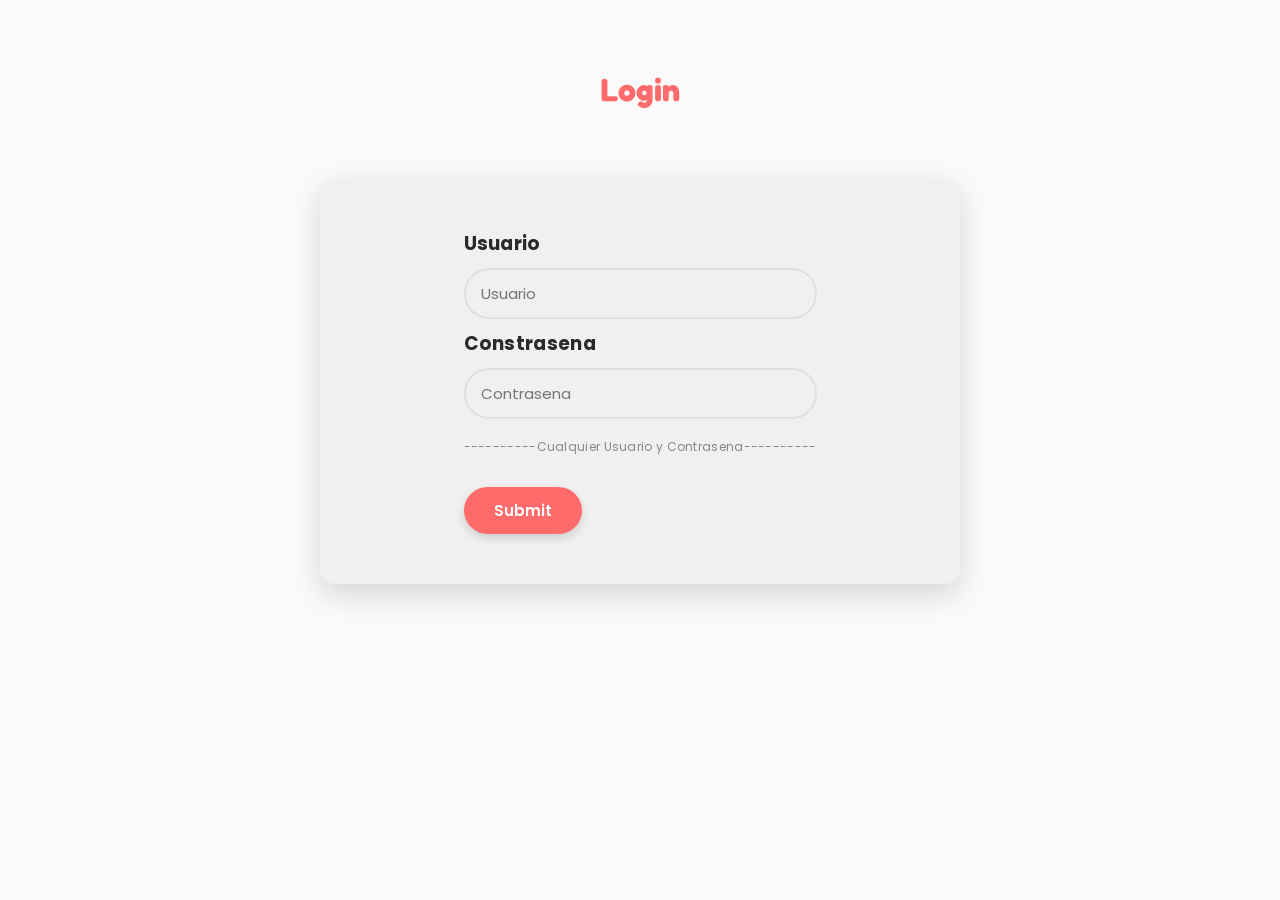
<file: index.html>
<!DOCTYPE html>
<html lang="es">

  <head>
    <meta charset="UTF-8">
    <title>Pokédex</title>
    <link href="https://fonts.googleapis.com/css2?family=Fredoka:wght@600;700&family=Poppins:wght@400;500;600&display=swap" rel="stylesheet">
    <link rel="stylesheet" href="styles.css">
  </head>

  <body>


    <h1 id="Loginh1">Login</h1>
    <div class="divLogin">
      <form>
        <h3>Usuario</h3>
        <input id="user" required placeholder="Usuario">
        <h3>Constrasena</h3>
        <input id="pass" required placeholder="Contrasena">
        <p>----------Cualquier Usuario y Contrasena----------</p>
        <button id="bs" type="submit">Submit</button>
      </form>
    </div>
    
    <script src="darkmode.js"></script>
    <script src="index.js"></script>
    </div>
  </body>
</html>
</file>
<file: styles.css>
/* 
LIGHT Y DARK MODE ===============================
*/

:root {
  --bg-color: #fafafa;
  --text-color: #2a2a2a;
  --primary-color: #FF6B6B;
  --secondary-color: #4A90E2;
  --card-bg: #f8f8f8;
  --border-color: #e0e0e0;
  --input-bg: #f0f0f0;
  --separator-bg: linear-gradient(135deg, #f8f8f8 0%, #f0f0f0 100%);
  --table-border: #d0d0d0;
  --modal-bg: #f8f8f8;
  --shadow-color: rgba(0, 0, 0, 0.15);
  --muted-text: #888;

  /* Nuevas variables para consistencia en darkmode */
  --overlay-bg: rgba(0, 0, 0, 0.5);
  --on-primary: #ffffff; /* texto sobre elementos primarios */
  --on-surface: #ffffff; /* texto sobre superficies oscuras (ajustable) */
  --focus-glow: rgba(255, 107, 107, 0.2); /* glow para focus */
}

.darkmode {
  --bg-color: #1a1a1a;
  --text-color: #e8e8e8;
  --primary-color: #FF6B6B;
  --secondary-color: #4A90E2;
  --card-bg: #2d2d2d;
  --border-color: #707070;
  --input-bg: #3a3a3a;
  --separator-bg: linear-gradient(135deg, #2d2d2d 0%, #242424 100%);
  --table-border: #808080;
  --modal-bg: #3a3a3a;
  --shadow-color: rgba(0, 0, 0, 0.4);
  --muted-text: #b8b8b8;

  /* Ajustes para dark mode */
  --overlay-bg: rgba(0, 0, 0, 0.7);
  --on-primary: #ffffff;
  --on-surface: #e8e8e8;
  --focus-glow: rgba(255, 107, 107, 0.12);
}


/* 
ESTILOS UNIVERSALES =================================
*/

/* Skeleton Loader */
.skeleton-card {
  background: #eee;
  border-radius: 8px;
  padding: 10px;
  margin: 10px;
  width: 150px;
  height: 200px;
  display: flex;
  flex-direction: column;
  gap: 10px;
}

.skeleton {
  background: linear-gradient(90deg, #eee 25%, #ddd 50%, #eee 75%);
  background-size: 200% 100%;
  animation: shimmer 1.5s infinite;
  border-radius: 4px;
}

.skeleton-text {
  height: 20px;
  width: 80%;
}

.skeleton-img {
  height: 100px;
  width: 100%;
}

@keyframes shimmer {
  0% { background-position: -200% 0; }
  100% { background-position: 200% 0; }
}



.logo {
  background-position: center;
  background-size: contain;
  width: 50px;
}

.topbar {
  background-color: var(--primary-color);
  color: var(--on-primary);
  padding: 12px 50px;
  display: flex;
  justify-content: space-between; /* logo a la izquierda, nav al centro */
  align-items: center;
  position: fixed;
  top: 0;
  left: 0;
  width: 100%;
  font-size: 18px;
  font-family: 'Fredoka', sans-serif;
  font-weight: 600;
  box-shadow: 0 4px 10px var(--shadow-color);
  z-index: 100;
}

.topbar > div:first-child {
  display: flex;
  align-items: center;
  gap: 10px;
}

.user {
  color: var(--on-primary);
  font-size: 14px;
  font-family: 'Poppins', sans-serif;
}

.nav {
  display: flex;
  align-items: center;
  justify-content: right;
  gap: 20px; /* espacio entre botón y links */
  flex: 1;   /* ocupa espacio para centrarse */
}

.topbar a {
  color: var(--on-primary);
  text-decoration: none;
  margin: 0 10px;
}

.topbar a:hover {
  text-decoration: underline;
}



#theme-switch {
  cursor: pointer;
  padding: 20px;
  border-radius: 50%;
  background-color: #ff5353; /* fondo diferente */
  display:inline-flex;
  position: relative;
  transition: all 0.3s ease;
  box-shadow: 0 2px 6px var(--shadow-color);
}

#theme-switch:hover {
  background-color: #ff3939; /* cambia al color primario */
  transform: scale(1.1); /* efecto de zoom */
  box-shadow: 0 4px 12px var(--shadow-color);
}

#theme-switch svg {
  width: 24px;
  height: 24px;
  position: absolute;
  top: 50%;
  left: 50%;
  transform: translate(-50%, -50%);
  transition: opacity 0.3s ease;
  fill: var(--on-primary); /* asegura contraste en ambos modos */
}


/* SVG Sol - Visible en light mode */
#theme-switch .svg-dark {
  opacity: 1;
  z-index: 2;
}

#theme-switch .svg-light {
  opacity: 0;
  z-index: 1;
}

/* En dark mode, oculta el sol y muestra la luna */
.darkmode #theme-switch .svg-dark {
  opacity: 0;
}

.darkmode #theme-switch .svg-light {
  opacity: 1;
}

#toph1 {
  padding-top: 30px;
  text-align: center;
  font-size: 36px;
  font-family: 'Fredoka', sans-serif;
  font-weight: 700;
  letter-spacing: 1px;
  color: var(--text-color);
  width: 100%;
}

#topDiv {
  padding-top: 80px;
}

/* ====================================================
ESTILOS PARA INDEX
========================================================== */

#Loginh1 {
  color: var(--primary-color);
  font-size: 32px;
  margin-bottom: 20px;
  font-family: 'Fredoka', sans-serif;
  font-weight: 700;
}

.divLogin {
  margin: 50px;
  display: flex;
  flex-direction: column;
  align-items: center;
  justify-content: center;
  background-color: var(--input-bg);
  border-radius: 15px;
  padding: 50px;
  box-shadow: 0 10px 30px var(--shadow-color);
  width: 50%;
}

.divLogin p {
  color: var(--muted-text);
  font-size: 12px;
  margin-bottom: 30px;
  font-family: 'Poppins', sans-serif;
}

.divLogin input {
  width: 100%;
  padding: 12px 15px;
  margin: 10px 0;
  border: 2px solid var(--border-color);
  border-radius: 25px;
  font-size: 15px;
  font-family: 'Poppins', sans-serif;
  background-color: var(--input-bg);
  color: var(--text-color);
}



/* ===================================================
ESTILOS PARA EQUIPO
===================================================== */

.team-grid {
  display: grid;
  grid-template-columns: repeat(auto-fit, minmax(180px, 1fr));
  gap: 20px;
  width: 90%;
  max-width: 1200px;
  margin: 30px auto;
}

.team-slot {
  background-color: var(--card-bg);
  border: 2px solid var(--border-color);
  border-radius: 10px;
  padding: 15px;
  text-align: center;
  transition: all 0.3s ease;
}

.team-slot:hover {
  transform: translateY(-5px);
  box-shadow: 0 8px 20px var(--shadow-color);
  border-color: var(--primary-color);
}

.team-slot img {
  width: 120px;
  height: 120px;
  object-fit: contain;
}

.team-slot.empty-slot {
  display: flex;
  align-items: center;
  justify-content: center;
  min-height: 200px;
  opacity: 0.5;
  border-style: dashed;
}

.pokemon-name {
  margin: 10px 0;
  font-weight: 600;
  color: var(--primary-color);
}

.button-group {
  display: flex;
  gap: 8px;
  margin-top: 10px;
  flex-wrap: wrap;
}

.button-group button {
  flex: 1;
  padding: 8px 10px;
  font-size: 12px;
  min-width: 70px;
}

.remove-btn {
  background-color: #FF6B6B;
  opacity: 0.8;
}

.remove-btn:hover {
  opacity: 1;
}

#searchSection {
  width: 90%;
  max-width: 1200px;
  margin: 40px auto;
  padding: 20px;
  background-color: var(--card-bg);
  border-radius: 10px;
}

#searchSection h2 {
  margin-bottom: 15px;
  color: var(--primary-color);
}

#searchInput {
  width: 100%;
  padding: 12px 15px;
  margin-bottom: 20px;
  border: 2px solid var(--secondary-color);
  border-radius: 25px;
  font-size: 15px;
  font-family: 'Poppins', sans-serif;
  background-color: var(--input-bg);
  color: var(--text-color);
}

#searchInput:focus {
  outline: none;
  border-color: var(--primary-color);
  box-shadow: 0 0 10px var(--focus-glow);
}

.search-results {
  display: grid;
  grid-template-columns: repeat(auto-fill, minmax(150px, 1fr));
  gap: 15px;
}

.search-result {
  background-color: var(--input-bg);
  border: 1px solid var(--border-color);
  border-radius: 10px;
  padding: 10px;
  text-align: center;
  transition: all 0.3s ease;
  cursor: pointer;
}

.search-result:hover {
  transform: translateY(-3px);
  box-shadow: 0 5px 15px var(--shadow-color);
  border-color: var(--primary-color);
}

.search-result img {
  width: 100px;
  height: 100px;
  object-fit: contain;
}

.result-info p {
  margin: 8px 0;
  font-weight: 600;
}

.result-info button {
  width: 100%;
  padding: 8px;
  font-size: 13px;
  margin-top: 8px;
}

/* Estilos para search-result-card en equipo */
#searchResults {
  display: flex;
  justify-content: center;
  width: 100%;
  margin-top: 20px;
}

.search-result-card {
  background-color: var(--card-bg);
  border: 2px solid var(--border-color);
  border-radius: 10px;
  padding: 20px;
  max-width: 250px;
  width: 100%;
  text-align: center;
  transition: all 0.3s ease;
  box-shadow: 0 4px 10px var(--shadow-color);
}

.search-result-card:hover {
  transform: translateY(-5px);
  border-color: var(--primary-color);
  box-shadow: 0 8px 20px var(--shadow-color);
}

.search-result-card img {
  width: 130px;
  height: 130px;
  object-fit: contain;
  margin-bottom: 10px;
}

.result-name h3 {
  margin: 10px 0;
  color: var(--primary-color);
}

.result-name p {
  color: var(--muted-text);
  font-size: 12px;
}

.result-types {
  margin: 15px 0;
  display: flex;
  flex-wrap: wrap;
  gap: 8px;
  justify-content: center;
}

.search-result-card button {
  width: 100%;
  padding: 12px;
  margin-top: 15px;
}

.Tipos {
  color: var(--text-color);
}

.Cimg {
  max-width: 100%;
  height: auto;
}

/* Filtros para Catálogo */
#filterContainer {
  display: flex;
  gap: 20px;
  width: 90%;
  max-width: 1400px;
  margin: 20px auto;
  padding: 15px;
  background-color: var(--card-bg);
  border-radius: 10px;
  flex-wrap: wrap;
  align-items: center;
}

#catalogSearch {
  display: flex;
  align-items: center;
  gap: 10px;
}

#catalogSearch input {
  padding: 10px 15px;
  border: 2px solid var(--secondary-color);
  border-radius: 25px;
  background-color: var(--input-bg);
  color: var(--text-color);
  font-family: 'Poppins', sans-serif;
  font-size: 14px;
  width: 250px;
  transition: all 0.3s ease;
}

#catalogSearch input:focus {
  outline: none;
  border-color: var(--primary-color);
  box-shadow: 0 0 10px var(--focus-glow);
}

.filter-group {
  display: flex;
  align-items: center;
  gap: 10px;
}

.filter-group label {
  font-weight: 600;
  color: var(--text-color);
}

.filter-group select {
  padding: 10px 15px;
  border: 2px solid var(--border-color);
  border-radius: 5px;
  background-color: var(--input-bg);
  color: var(--text-color);
  font-family: 'Poppins', sans-serif;
  cursor: pointer;
  transition: all 0.3s ease;
}

.filter-group select:focus {
  outline: none;
  border-color: var(--primary-color);
  box-shadow: 0 0 10px var(--focus-glow);
}

/* ===================================================
ESTILOS PARA ITEMS/MOVIMIENTOS
===================================================== */

#itemsSearch {
  width: 90%;
  max-width: 600px;
  margin: 30px auto;
}

#searchMove {
  width: 100%;
  padding: 12px 15px;
  border: 2px solid var(--secondary-color);
  border-radius: 25px;
  font-size: 15px;
  font-family: 'Poppins', sans-serif;
  background-color: var(--input-bg);
  color: var(--text-color);
}

#searchMove:focus {
  outline: none;
  border-color: var(--primary-color);
  box-shadow: 0 0 10px var(--focus-glow);
}

#itemsContainer {
  display: grid;
  grid-template-columns: repeat(auto-fit, minmax(200px, 1fr));
  gap: 20px;
  width: 90%;
  max-width: 1200px;
  margin: 30px auto;
}

.move-card {
  background-color: var(--card-bg);
  border: 2px solid var(--border-color);
  border-radius: 10px;
  padding: 15px;
  text-align: center;
  transition: all 0.3s ease;
}

.move-card:hover {
  transform: translateY(-5px);
  box-shadow: 0 8px 20px var(--shadow-color);
  border-color: var(--primary-color);
}

.move-card h3 {
  font-size: 18px;
  margin-bottom: 10px;
  color: var(--primary-color);
  text-transform: capitalize;
}

.move-card .Cspan {
  display: inline-block;
  margin-bottom: 10px;
}

.move-info {
  margin: 15px 0;
  font-size: 13px;
}

.move-info p {
  margin: 5px 0;
}

.move-card button {
  width: 100%;
  padding: 10px;
  margin-top: 15px;
}

.sentinel {
  height: 10px;
  background-color: transparent;
}

.pokemon-list-small {
  display: grid;
  grid-template-columns: repeat(auto-fill, minmax(80px, 1fr));
  gap: 10px;
  margin-top: 15px;
}

.poke-item-small {
  background-color: var(--input-bg);
  border: 1px solid var(--border-color);
  border-radius: 8px;
  padding: 8px;
  text-align: center;
}

.poke-item-small img {
  width: 60px;
  height: 60px;
  object-fit: contain;
}

.poke-item-small p {
  margin: 5px 0;
  font-size: 11px;
  font-weight: 600;
}

.Cspan {
  display: inline-block;
  margin: 5px 5px;
  padding: 5px 10px;
  background-color: var(--input-bg);
  border-radius: 5px;
  margin-bottom: 12px;
  color: var(--text-color);
  font-weight: 600;
  text-transform: capitalize;
}

/* Colores por tipo de pokémon */
.type-normal { background-color: #A8A878 !important; color: white !important; }
.type-fire { background-color: #F08030 !important; color: white !important; }
.type-water { background-color: #6890F0 !important; color: white !important; }
.type-grass { background-color: #78C850 !important; color: white !important; }
.type-electric { background-color: #F8D030 !important; color: #333 !important; }
.type-ice { background-color: #98D8D8 !important; color: #333 !important; }
.type-fighting { background-color: #C03028 !important; color: white !important; }
.type-poison { background-color: #A040A0 !important; color: white !important; }
.type-ground { background-color: #E0C068 !important; color: #333 !important; }
.type-flying { background-color: #A890F0 !important; color: white !important; }
.type-psychic { background-color: #F85888 !important; color: white !important; }
.type-bug { background-color: #A8B820 !important; color: white !important; }
.type-rock { background-color: #B8A038 !important; color: white !important; }
.type-ghost { background-color: #705898 !important; color: white !important; }
.type-dragon { background-color: #7038F8 !important; color: white !important; }
.type-dark { background-color: #705848 !important; color: white !important; }
.type-steel { background-color: #B8B8D0 !important; color: #333 !important; }
.type-fairy { background-color: #EE99AC !important; color: #333 !important; }

.Csentinel {
  height: 10px;
  background-color: transparent;
}

#Pokedex {
  display: grid;
  grid-template-columns: repeat(auto-fit, minmax(250px, 1fr));
  gap: 40px;
  width: 90%;
  max-width: 1400px;
  padding: 20px;
  margin: 0 auto;
}

.card {
  border-radius: 10px;
  border: 2px solid var(--border-color);
  padding: 15px;
  text-align: center;
  background-color: var(--card-bg);
  transition: all 0.3s ease;
}

.card:hover {
  transform: translateY(-5px);
  box-shadow: 0 8px 20px var(--shadow-color);
  border-color: var(--primary-color);
}

.card h2 {
  font-size: 18px;
  margin-bottom: 10px;
  color: var(--primary-color);
  text-transform: capitalize;
}

.card button {
  width: 100%;
  padding: 10px 15px;
  margin-top: 5px;
  font-size: 14px;
}

.modal {
  display: none; /* oculto por defecto */
  position: fixed;
  z-index: 1000;
  left: 0;
  top: 0;
  width: 100%;
  height: 100%;
  overflow: auto; /* scroll si es necesario */
  background-color: var(--overlay-bg); /* reemplazado para soportar darkmode */
}

.modal-content {
  background-color: var(--modal-bg);
  margin: 10% auto;
  padding: 20px;
  border-radius: 8px;
  width: 70%;
}

.close {
  color: var(--muted-text);
  float: right;
  font-size: 28px;
  cursor: pointer;
}

.close:hover {
  color: var(--text-color);
}

.teibol {
  width: 100%;
  border-collapse: collapse;
  margin-top: 20px;
  margin-bottom: 20px;
  padding: 10px;
}
.teibol td {
  border-bottom: 1px solid var(--table-border);
  padding: 10px;
  text-align: left;
  font-family: "Outfit", sans-serif;
  font-style: normal;
}

.stat-bar-container {
  width: 150px;
  height: 20px;
  background-color: var(--input-bg);
  border-radius: 10px;
  overflow: hidden;
  border: 1px solid var(--border-color);
  display: inline-block;
  margin-right: 10px;
  vertical-align: middle;
}

.stat-bar {
  height: 100%;
  transition: width 0.5s ease;
  border-radius: 10px;
}

.stat-value {
  font-weight: bold;
  color: var(--primary-color);
  vertical-align: middle;
}
.teibol th {
  border-bottom: 1px solid var(--table-border);
  padding: 10px;
  text-align: left;
  font-family: 'Outfit', sans-serif;
}



/* ==============================================
ESTILOS PARA BUSQUEDA
=============================================== */ 

* {
  margin: 0;
  padding: 0;
  box-sizing: border-box;
}

body {
  display: flex;
  flex-direction: column;
  align-items: center;
  justify-content: flex-start;
  min-height: 100vh;
  background: var(--bg-color);
  color: var(--text-color);
  font-family: 'Poppins', sans-serif;
  padding: 0;
  padding-top: 70px;
  font-weight: 400;
  letter-spacing: 0.3px;
}

header {
  display: flex;
  gap: 10px;
  margin-bottom: 30px;
  flex-wrap: wrap;
  justify-content: center;
  width: 100%;
}

#buscar {
  padding: 12px 15px;
  border: 2px solid var(--secondary-color);
  border-radius: 25px;
  font-size: 15px;
  font-family: 'Poppins', sans-serif;
  width: 250px;
  background-color: var(--input-bg);
  outline: none;
  transition: all 0.3s ease;
  color: var(--text-color);
}

#buscar::placeholder {
  color: var(--muted-text);
}

#buscar:focus {
  border-color: var(--primary-color);
  box-shadow: 0 0 10px var(--focus-glow);
}

button {
  padding: 12px 30px;
  background-color: var(--primary-color);
  color: var(--on-primary);
  border: none;
  border-radius: 25px;
  font-size: 15px;
  font-family: 'Poppins', sans-serif;
  font-weight: 600;
  cursor: pointer;
  box-shadow: 0 4px 10px var(--shadow-color);
  transition: all 0.3s ease;
}

button:hover {
  transform: translateY(-2px);
  box-shadow: 0 6px 15px var(--shadow-color);
}

#pokedex_body {
  background: var(--input-bg);
  border: 8px solid var(--primary-color);
  border-radius: 20px;
  padding: 30px;
  max-width: 600px;
  width: 100%;
  box-shadow: 0 10px 40px var(--shadow-color);
}

.separador {
  background: var(--separator-bg);
  margin: 20px 0;
  padding: 20px;
  border-radius: 15px;
  display: flex;
  flex-direction: column;
  align-items: center;
  text-align: center;
  border-left: 5px solid var(--secondary-color);
}

#img_poke {
  width: 220px;
  height: auto;
  border-radius: 15px;
  margin: 10px 0;
  box-shadow: 0 5px 15px var(--shadow-color);
}

h2 {
  color: var(--primary-color);
  font-size: 20px;
  margin-bottom: 10px;
  text-transform: uppercase;
  letter-spacing: 1.2px;
  font-family: 'Fredoka', sans-serif;
  font-weight: 700;
}

h1, h3, h4 {
  color: var(--text-color);
}

p {
  color: var(--text-color);
  font-size: 15px;
  line-height: 1.7;
  margin: 8px 0;
  font-weight: 400;
  font-family: 'Poppins', sans-serif;
}

#nom_poke {
  font-size: 28px;
  font-family: 'Fredoka', sans-serif;
  font-weight: 700;
  color: var(--secondary-color);
  text-transform: capitalize;
  margin: 10px 0;
  letter-spacing: 0.5px;
}

#id_poke {
  color: var(--muted-text);
  font-size: 14px;
  font-family: 'Poppins', sans-serif;
  font-weight: 600;
  letter-spacing: 0.5px;
}

#stats {
  background: var(--card-bg);
  padding: 15px;
  border-radius: 10px;
  margin-top: 10px;
  text-align: left;
  line-height: 2;
  border: 2px solid var(--secondary-color);
}

@media (max-width: 600px) {
  #pokedex_body {
    padding: 20px;
  }
  
  #buscar {
    width: 100%;
  }
  
  #img_poke {
    width: 180px;
  }
}
</file>
